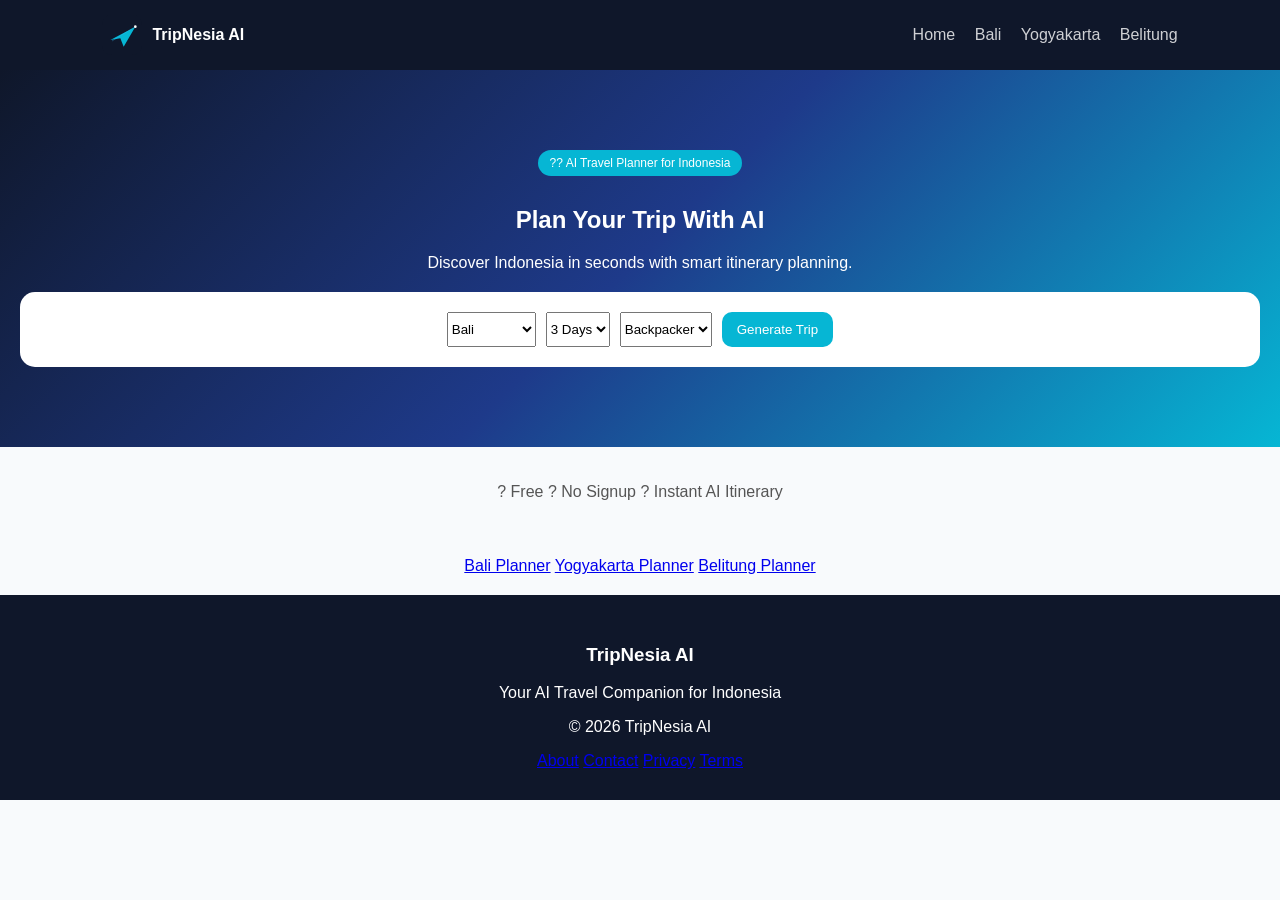
<file: index.html>
<!DOCTYPE html>
<html lang="en">
<head>

<meta charset="UTF-8">
<meta name="viewport" content="width=device-width, initial-scale=1.0">

<title>TripNesia AI - AI Travel Planner Indonesia</title>

<meta name="description" content="Plan your Indonesia trip with AI. Bali, Yogyakarta, Belitung travel guides and smart itinerary planner.">

<link rel="icon" href="favicon.ico">
<link rel="icon" type="image/svg+xml" href="favicon.svg">

<meta property="og:title" content="TripNesia AI">
<meta property="og:description" content="AI Travel Planner Indonesia">
<meta property="og:type" content="website">

<link rel="stylesheet" href="style.css">

</head>

<body>

<header class="header">

<div class="logo-container">
<img src="logo.svg" class="logo" alt="TripNesia AI">
<span>TripNesia AI</span>
</div>

<nav>
<a href="index.html">Home</a>
<a href="destinations/bali.html">Bali</a>
<a href="destinations/yogyakarta.html">Yogyakarta</a>
<a href="destinations/belitung.html">Belitung</a>
</nav>

</header>

<section class="hero">

<div class="badge">?? AI Travel Planner for Indonesia</div>

<h1>Plan Your Trip With AI</h1>

<p>Discover Indonesia in seconds with smart itinerary planning.</p>

<div class="planner-box">

<select id="destination">
<option>Bali</option>
<option>Yogyakarta</option>
<option>Belitung</option>
</select>

<select id="days">
<option>3 Days</option>
<option>5 Days</option>
<option>7 Days</option>
</select>

<select id="budget">
<option>Backpacker</option>
<option>Mid-Range</option>
<option>Luxury</option>
</select>

<button onclick="generateTrip()">Generate Trip</button>

</div>

<div id="result"></div>

</section>

<section class="trust">
<p>? Free ? No Signup ? Instant AI Itinerary</p>
</section>

<section class="links">
<a href="bali-travel-planner.html">Bali Planner</a>
<a href="yogyakarta-travel-planner.html">Yogyakarta Planner</a>
<a href="belitung-travel-planner.html">Belitung Planner</a>
</section>

<footer>

<h3>TripNesia AI</h3>
<p>Your AI Travel Companion for Indonesia</p>

<p>© 2026 TripNesia AI</p>

<a href="about.html">About</a>
<a href="contact.html">Contact</a>
<a href="privacy.html">Privacy</a>
<a href="terms.html">Terms</a>

</footer>

<script src="script.js"></script>

</body>
</html>
<!-- rebuild test -->
</file>
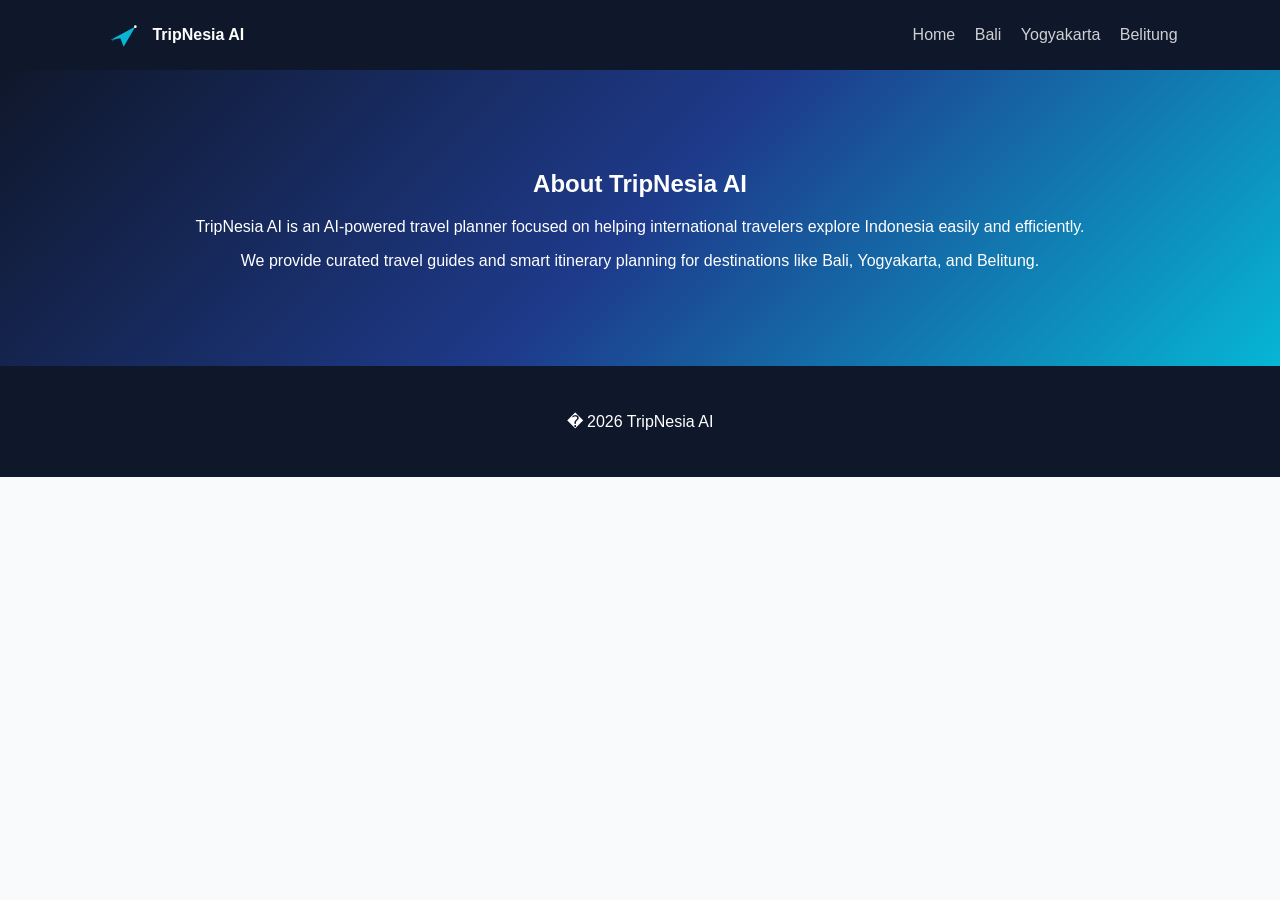
<file: about.html>
<!DOCTYPE html>
<html lang="en">
<head>

<meta charset="UTF-8">
<meta name="viewport" content="width=device-width, initial-scale=1.0">

<title>About - TripNesia AI</title>

<link rel="icon" href="favicon.ico">
<link rel="icon" type="image/svg+xml" href="favicon.svg">

<link rel="stylesheet" href="style.css">

</head>

<body>

<header class="header">

<div class="logo-container">
<img src="logo.svg" class="logo">
<span>TripNesia AI</span>
</div>

<nav>
<a href="index.html">Home</a>
<a href="destinations/bali.html">Bali</a>
<a href="destinations/yogyakarta.html">Yogyakarta</a>
<a href="destinations/belitung.html">Belitung</a>
</nav>

</header>

<section class="hero">

<h1>About TripNesia AI</h1>

<p>
TripNesia AI is an AI-powered travel planner focused on helping international travelers explore Indonesia easily and efficiently.
</p>

<p>
We provide curated travel guides and smart itinerary planning for destinations like Bali, Yogyakarta, and Belitung.
</p>

</section>

<footer>
<p>� 2026 TripNesia AI</p>
</footer>

</body>
</html>
</file>
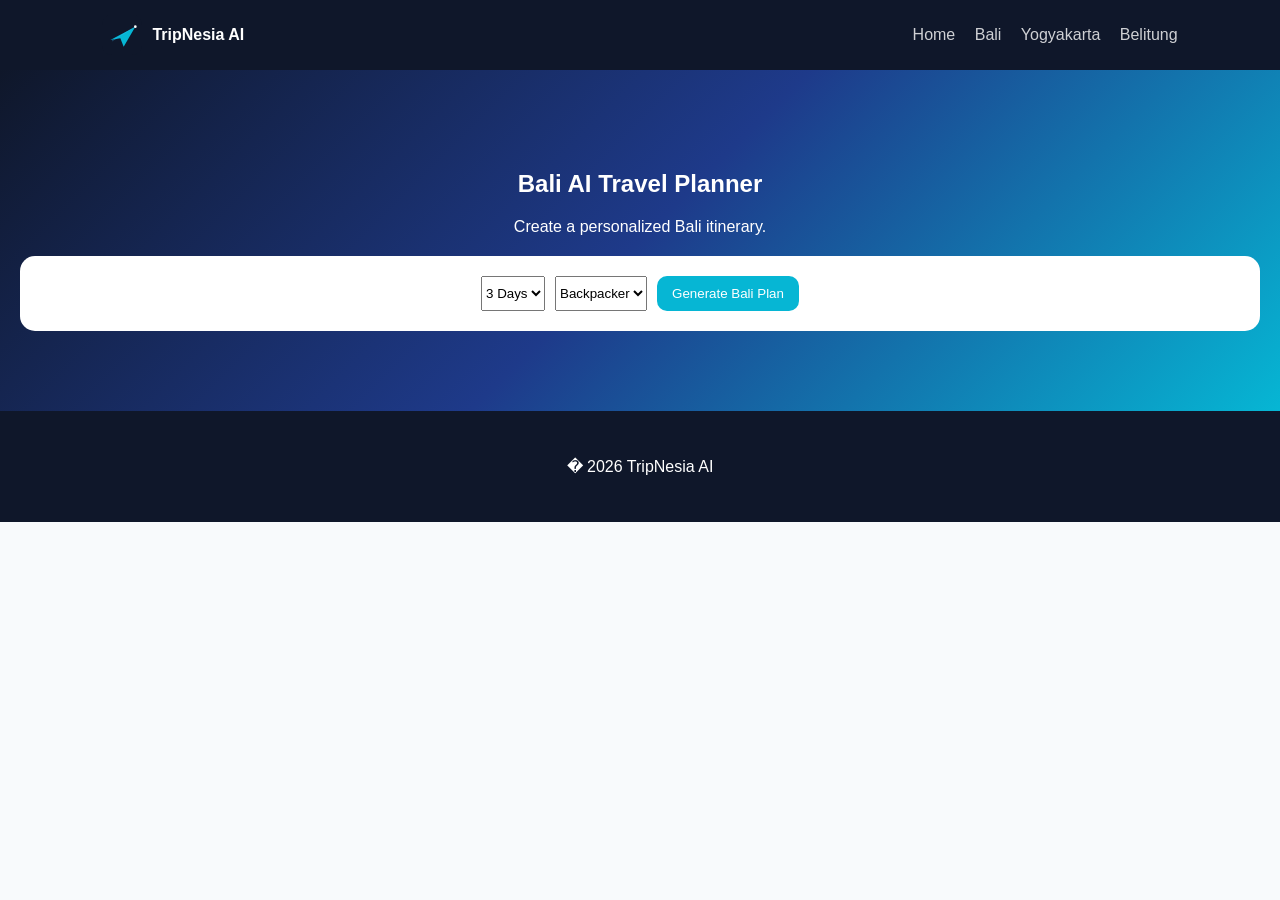
<file: bali-travel-planner.html>
<!DOCTYPE html>
<html lang="en">
<head>

<meta charset="UTF-8">
<meta name="viewport" content="width=device-width, initial-scale=1.0">

<title>Bali AI Travel Planner | TripNesia AI</title>

<meta name="description" content="Generate your Bali itinerary with TripNesia AI.">

<link rel="icon" href="favicon.ico">
<link rel="icon" type="image/svg+xml" href="favicon.svg">

<link rel="stylesheet" href="style.css">

</head>

<body>

<header class="header">

<div class="logo-container">
<img src="logo.svg" class="logo" alt="TripNesia AI">
<span>TripNesia AI</span>
</div>

<nav>
<a href="index.html">Home</a>
<a href="destinations/bali.html">Bali</a>
<a href="destinations/yogyakarta.html">Yogyakarta</a>
<a href="destinations/belitung.html">Belitung</a>
</nav>

</header>

<section class="hero">

<h1>Bali AI Travel Planner</h1>

<p>Create a personalized Bali itinerary.</p>

<div class="planner-box">

<select id="days">
<option>3 Days</option>
<option>5 Days</option>
<option>7 Days</option>
</select>

<select id="budget">
<option>Backpacker</option>
<option>Mid-Range</option>
<option>Luxury</option>
</select>

<button onclick="generateTrip()">
Generate Bali Plan
</button>

</div>

<div id="result"></div>

</section>

<footer>
<p>� 2026 TripNesia AI</p>
</footer>

<script src="script.js"></script>

</body>
</html>
</file>
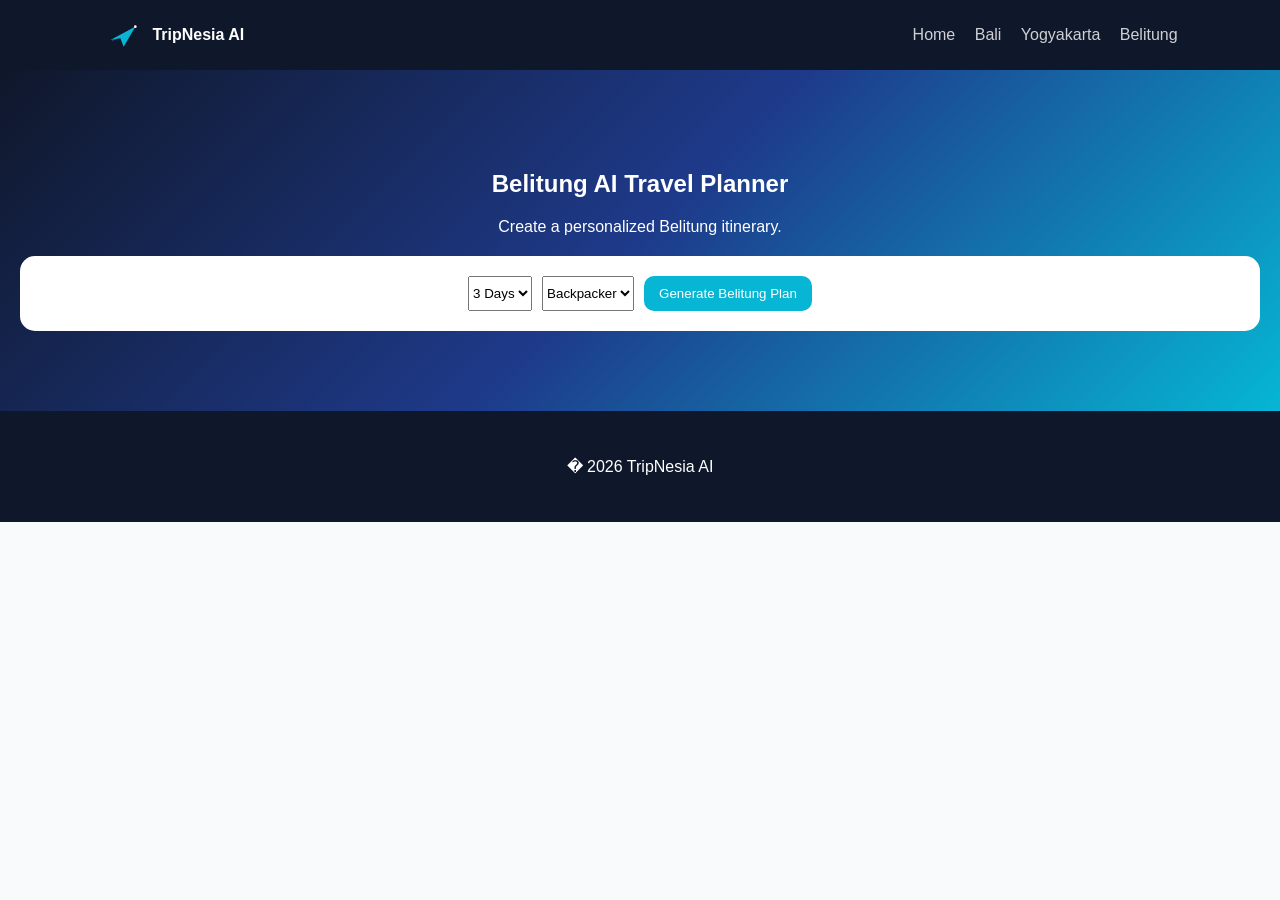
<file: belitung-travel-planner.html>
<!DOCTYPE html>
<html lang="en">
<head>

<meta charset="UTF-8">
<meta name="viewport" content="width=device-width, initial-scale=1.0">

<title>Belitung AI Travel Planner | TripNesia AI</title>

<meta name="description" content="Generate your Belitung itinerary with TripNesia AI.">

<link rel="icon" href="favicon.ico">
<link rel="icon" type="image/svg+xml" href="favicon.svg">

<link rel="stylesheet" href="style.css">

</head>

<body>

<header class="header">

<div class="logo-container">
<img src="logo.svg" class="logo" alt="TripNesia AI">
<span>TripNesia AI</span>
</div>

<nav>
<a href="index.html">Home</a>
<a href="destinations/bali.html">Bali</a>
<a href="destinations/yogyakarta.html">Yogyakarta</a>
<a href="destinations/belitung.html">Belitung</a>
</nav>

</header>

<section class="hero">

<h1>Belitung AI Travel Planner</h1>

<p>Create a personalized Belitung itinerary.</p>

<div class="planner-box">

<select id="days">
<option>3 Days</option>
<option>5 Days</option>
<option>7 Days</option>
</select>

<select id="budget">
<option>Backpacker</option>
<option>Mid-Range</option>
<option>Luxury</option>
</select>

<button onclick="generateTrip()">
Generate Belitung Plan
</button>

</div>

<div id="result"></div>

</section>

<footer>
<p>� 2026 TripNesia AI</p>
</footer>

<script src="script.js"></script>

</body>
</html>
</file>
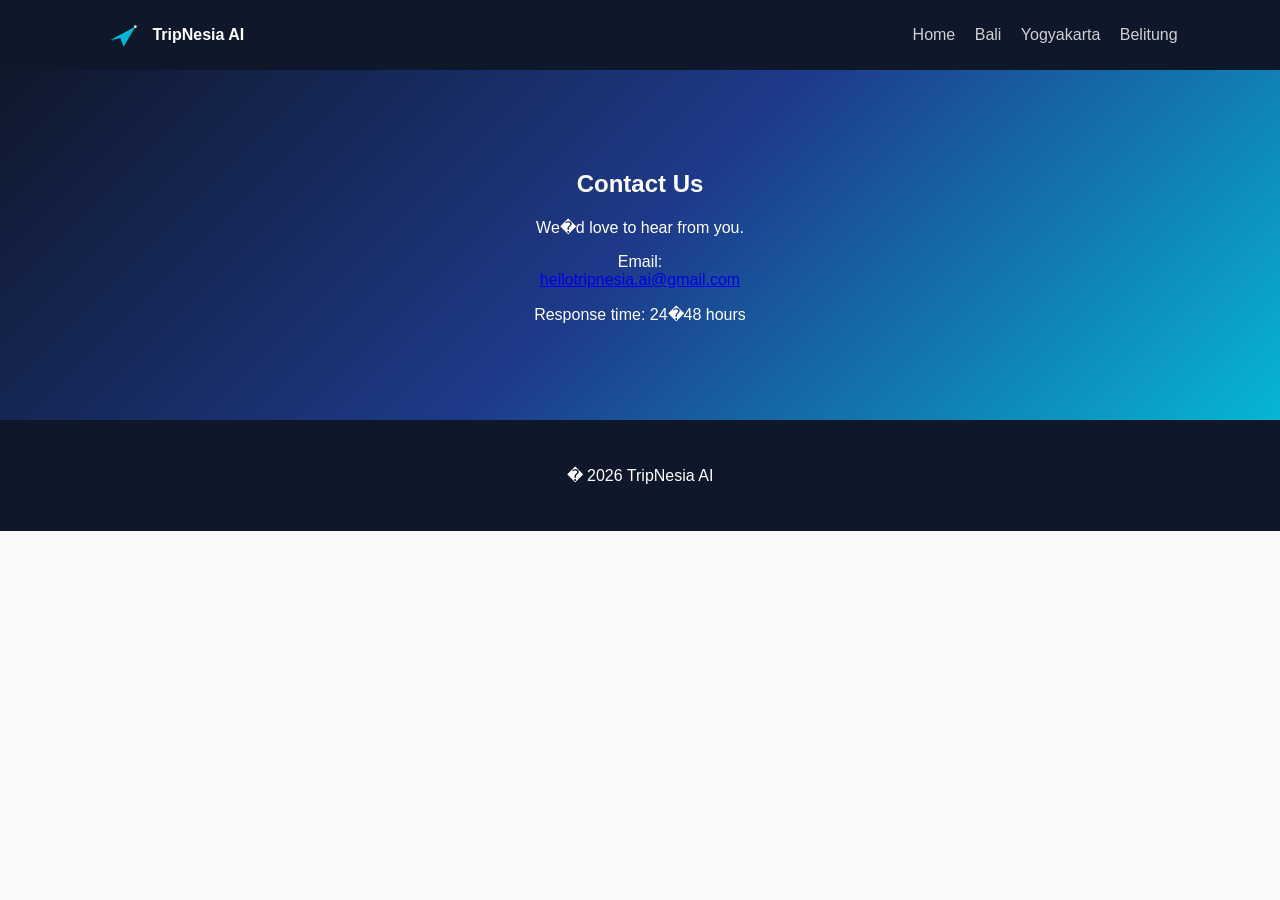
<file: contact.html>
<!DOCTYPE html>
<html lang="en">
<head>

<meta charset="UTF-8">
<meta name="viewport" content="width=device-width, initial-scale=1.0">

<title>Contact - TripNesia AI</title>

<link rel="icon" href="favicon.ico">
<link rel="icon" type="image/svg+xml" href="favicon.svg">

<link rel="stylesheet" href="style.css">

</head>

<body>

<header class="header">

<div class="logo-container">
<img src="logo.svg" class="logo">
<span>TripNesia AI</span>
</div>

<nav>
<a href="index.html">Home</a>
<a href="destinations/bali.html">Bali</a>
<a href="destinations/yogyakarta.html">Yogyakarta</a>
<a href="destinations/belitung.html">Belitung</a>
</nav>

</header>

<section class="hero">

<h1>Contact Us</h1>

<p>We�d love to hear from you.</p>

<p>
Email: <br>
<a href="mailto:hellotripnesia.ai@gmail.com">
hellotripnesia.ai@gmail.com
</a>
</p>

<p>Response time: 24�48 hours</p>

</section>

<footer>
<p>� 2026 TripNesia AI</p>
</footer>

</body>
</html>
</file>
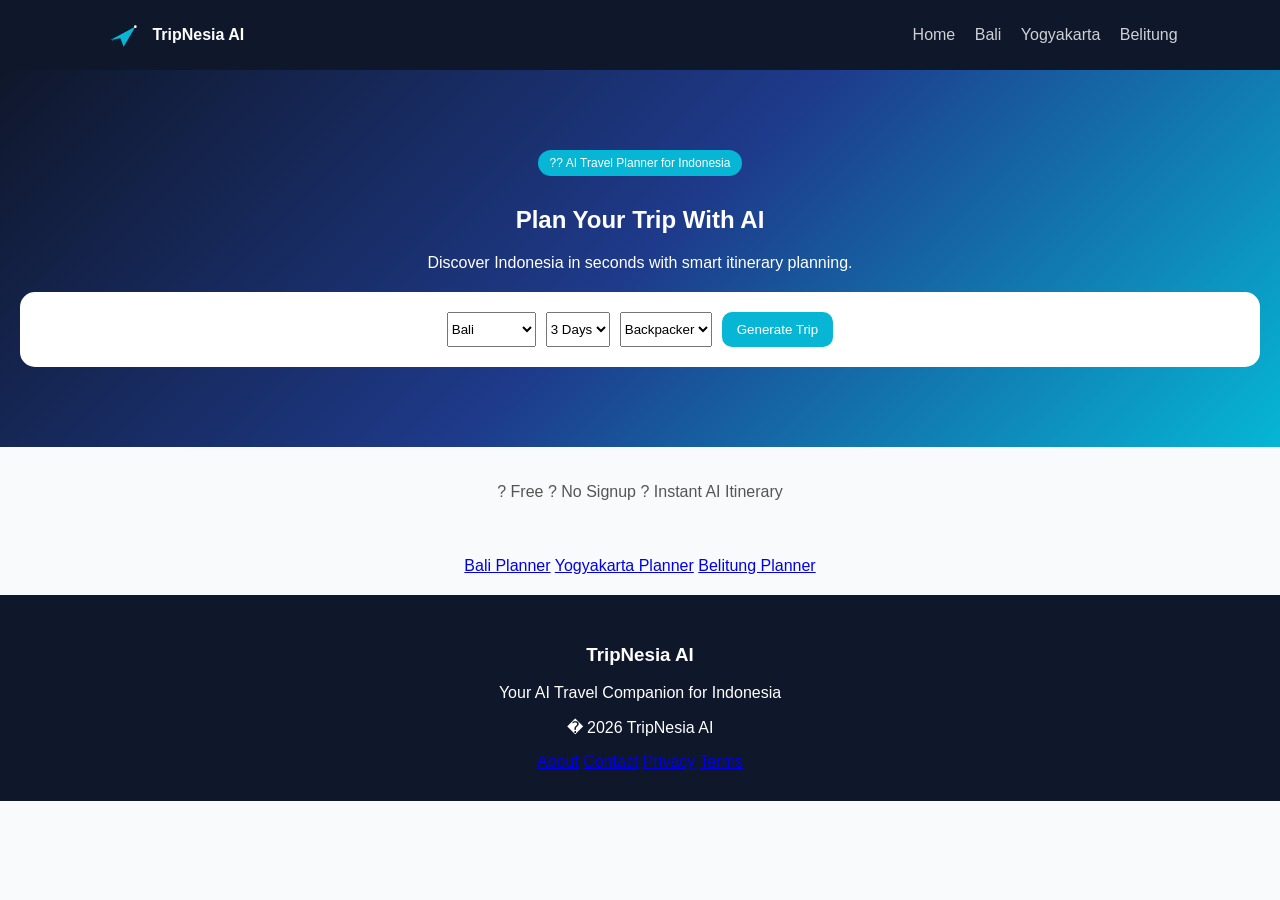
<file: index .html>
<!DOCTYPE html>
<html lang="en">
<head>

<meta charset="UTF-8">
<meta name="viewport" content="width=device-width, initial-scale=1.0">

<title>TripNesia AI - AI Travel Planner Indonesia</title>

<meta name="description" content="Plan your Indonesia trip with AI. Bali, Yogyakarta, Belitung travel guides and smart itinerary planner.">

<link rel="icon" href="favicon.ico">
<link rel="icon" type="image/svg+xml" href="favicon.svg">

<meta property="og:title" content="TripNesia AI">
<meta property="og:description" content="AI Travel Planner Indonesia">
<meta property="og:type" content="website">

<link rel="stylesheet" href="style.css">

</head>

<body>

<header class="header">

<div class="logo-container">
<img src="logo.svg" class="logo" alt="TripNesia AI">
<span>TripNesia AI</span>
</div>

<nav>
<a href="index.html">Home</a>
<a href="destinations/bali.html">Bali</a>
<a href="destinations/yogyakarta.html">Yogyakarta</a>
<a href="destinations/belitung.html">Belitung</a>
</nav>

</header>

<section class="hero">

<div class="badge">?? AI Travel Planner for Indonesia</div>

<h1>Plan Your Trip With AI</h1>

<p>Discover Indonesia in seconds with smart itinerary planning.</p>

<div class="planner-box">

<select id="destination">
<option>Bali</option>
<option>Yogyakarta</option>
<option>Belitung</option>
</select>

<select id="days">
<option>3 Days</option>
<option>5 Days</option>
<option>7 Days</option>
</select>

<select id="budget">
<option>Backpacker</option>
<option>Mid-Range</option>
<option>Luxury</option>
</select>

<button onclick="generateTrip()">Generate Trip</button>

</div>

<div id="result"></div>

</section>

<section class="trust">
<p>? Free ? No Signup ? Instant AI Itinerary</p>
</section>

<section class="links">
<a href="bali-travel-planner.html">Bali Planner</a>
<a href="yogyakarta-travel-planner.html">Yogyakarta Planner</a>
<a href="belitung-travel-planner.html">Belitung Planner</a>
</section>

<footer>

<h3>TripNesia AI</h3>
<p>Your AI Travel Companion for Indonesia</p>

<p>� 2026 TripNesia AI</p>

<a href="about.html">About</a>
<a href="contact.html">Contact</a>
<a href="privacy.html">Privacy</a>
<a href="terms.html">Terms</a>

</footer>

<script src="script.js"></script>

</body>
</html>
</file>
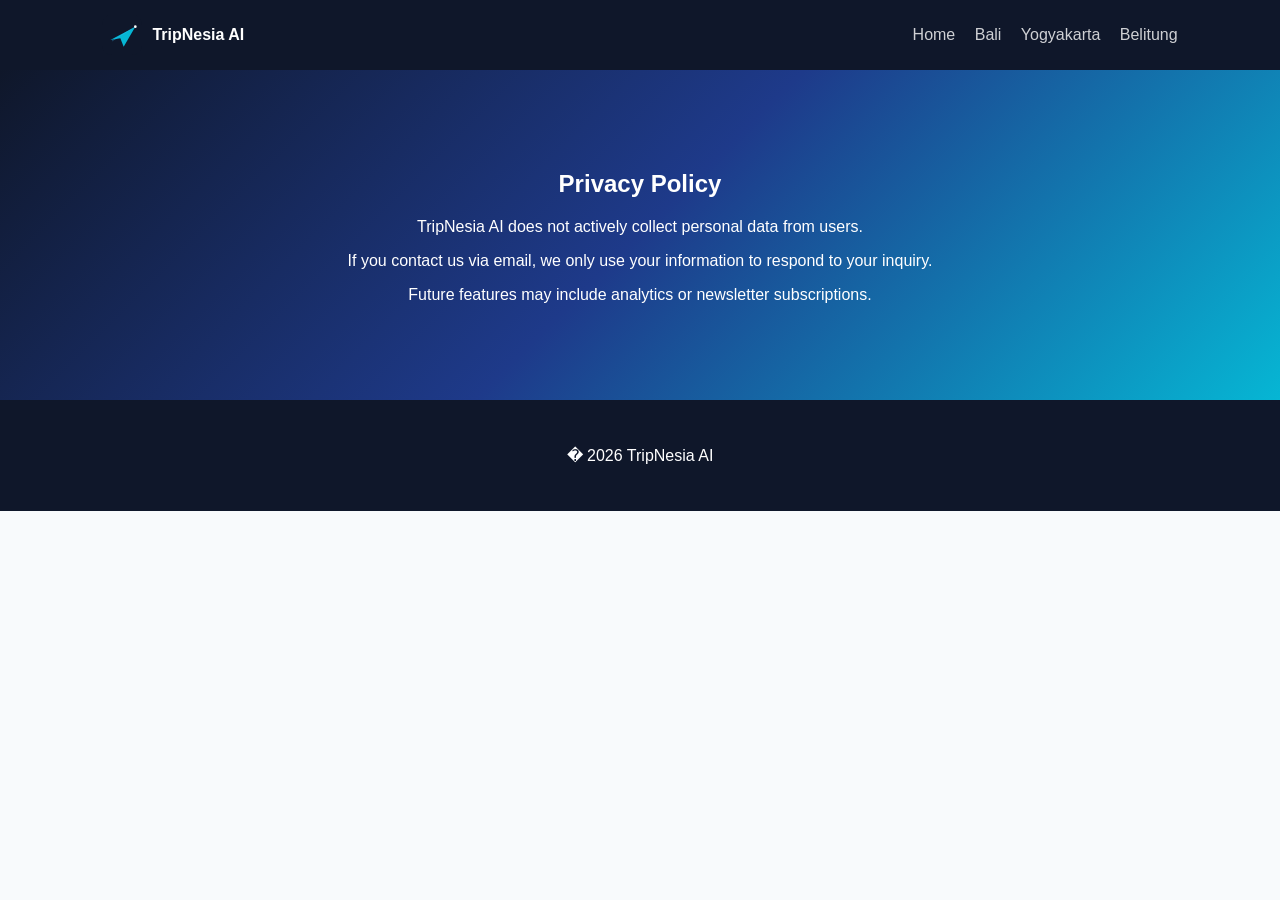
<file: privacy.html>
<!DOCTYPE html>
<html lang="en">
<head>

<meta charset="UTF-8">
<meta name="viewport" content="width=device-width, initial-scale=1.0">

<title>Privacy Policy - TripNesia AI</title>

<link rel="icon" href="favicon.ico">
<link rel="icon" type="image/svg+xml" href="favicon.svg">

<link rel="stylesheet" href="style.css">

</head>

<body>

<header class="header">

<div class="logo-container">
<img src="logo.svg" class="logo">
<span>TripNesia AI</span>
</div>

<nav>
<a href="index.html">Home</a>
<a href="destinations/bali.html">Bali</a>
<a href="destinations/yogyakarta.html">Yogyakarta</a>
<a href="destinations/belitung.html">Belitung</a>
</nav>

</header>

<section class="hero">

<h1>Privacy Policy</h1>

<p>
TripNesia AI does not actively collect personal data from users.
</p>

<p>
If you contact us via email, we only use your information to respond to your inquiry.
</p>

<p>
Future features may include analytics or newsletter subscriptions.
</p>

</section>

<footer>
<p>� 2026 TripNesia AI</p>
</footer>

</body>
</html>
</file>
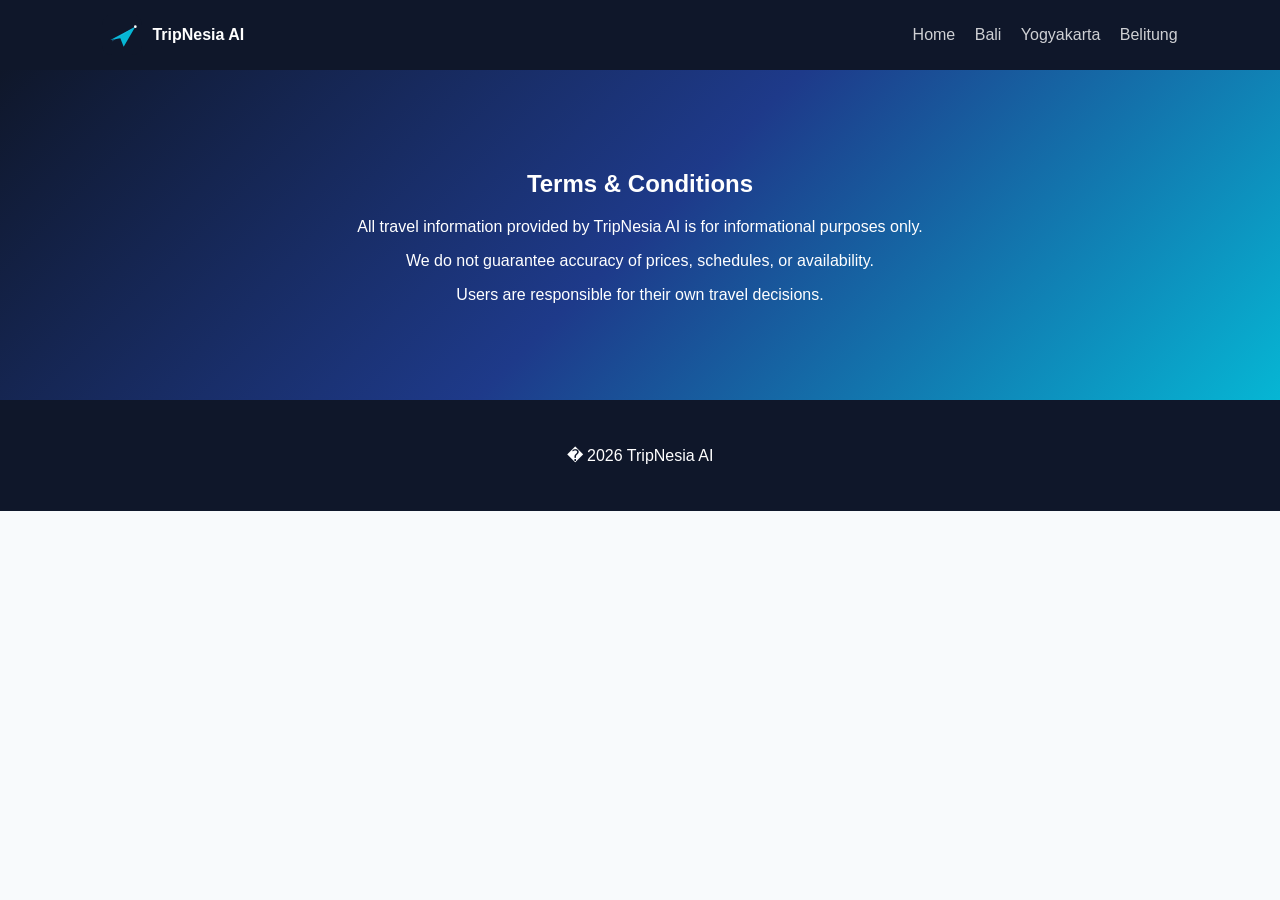
<file: terms.html>
<!DOCTYPE html>
<html lang="en">
<head>

<meta charset="UTF-8">
<meta name="viewport" content="width=device-width, initial-scale=1.0">

<title>Terms - TripNesia AI</title>

<link rel="icon" href="favicon.ico">
<link rel="icon" type="image/svg+xml" href="favicon.svg">

<link rel="stylesheet" href="style.css">

</head>

<body>

<header class="header">

<div class="logo-container">
<img src="logo.svg" class="logo">
<span>TripNesia AI</span>
</div>

<nav>
<a href="index.html">Home</a>
<a href="destinations/bali.html">Bali</a>
<a href="destinations/yogyakarta.html">Yogyakarta</a>
<a href="destinations/belitung.html">Belitung</a>
</nav>

</header>

<section class="hero">

<h1>Terms & Conditions</h1>

<p>
All travel information provided by TripNesia AI is for informational purposes only.
</p>

<p>
We do not guarantee accuracy of prices, schedules, or availability.
</p>

<p>
Users are responsible for their own travel decisions.
</p>

</section>

<footer>
<p>� 2026 TripNesia AI</p>
</footer>

</body>
</html>
</file>
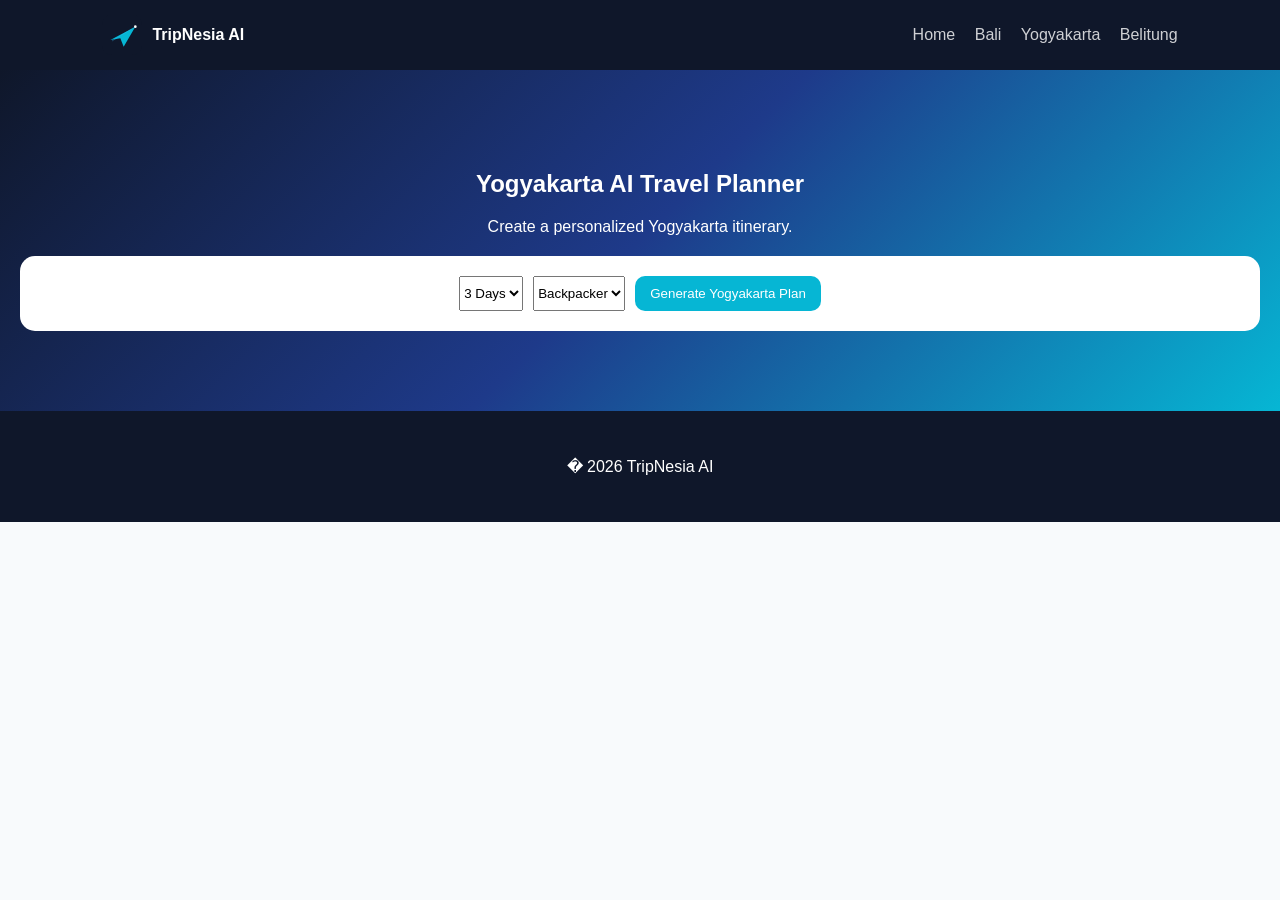
<file: yogyakarta-travel-planner.html>
<!DOCTYPE html>
<html lang="en">
<head>

<meta charset="UTF-8">
<meta name="viewport" content="width=device-width, initial-scale=1.0">

<title>Yogyakarta AI Travel Planner | TripNesia AI</title>

<meta name="description" content="Generate your Yogyakarta itinerary with TripNesia AI.">

<link rel="icon" href="favicon.ico">
<link rel="icon" type="image/svg+xml" href="favicon.svg">

<link rel="stylesheet" href="style.css">

</head>

<body>

<header class="header">

<div class="logo-container">
<img src="logo.svg" class="logo" alt="TripNesia AI">
<span>TripNesia AI</span>
</div>

<nav>
<a href="index.html">Home</a>
<a href="destinations/bali.html">Bali</a>
<a href="destinations/yogyakarta.html">Yogyakarta</a>
<a href="destinations/belitung.html">Belitung</a>
</nav>

</header>

<section class="hero">

<h1>Yogyakarta AI Travel Planner</h1>

<p>Create a personalized Yogyakarta itinerary.</p>

<div class="planner-box">

<select id="days">
<option>3 Days</option>
<option>5 Days</option>
<option>7 Days</option>
</select>

<select id="budget">
<option>Backpacker</option>
<option>Mid-Range</option>
<option>Luxury</option>
</select>

<button onclick="generateTrip()">
Generate Yogyakarta Plan
</button>

</div>

<div id="result"></div>

</section>

<footer>
<p>� 2026 TripNesia AI</p>
</footer>

<script src="script.js"></script>

</body>
</html>
</file>
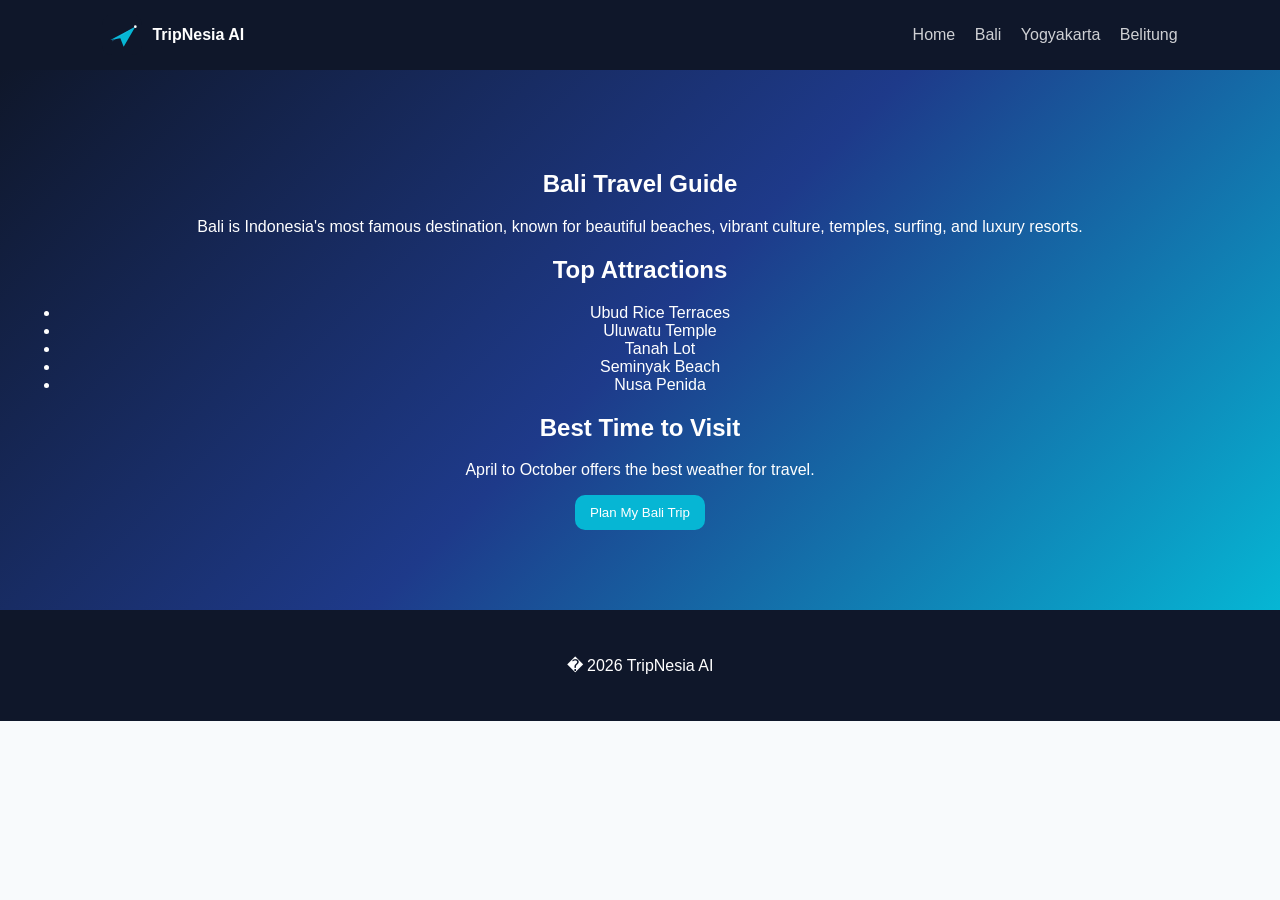
<file: destinations/bali.html>
<!DOCTYPE html>
<html lang="en">
<head>
<meta charset="UTF-8">
<meta name="viewport" content="width=device-width, initial-scale=1.0">

<title>Bali Travel Guide | TripNesia AI</title>

<meta name="description" content="Explore Bali with TripNesia AI. Discover beaches, temples, culture, food, and travel tips.">

<link rel="icon" href="../favicon.ico">
<link rel="icon" type="image/svg+xml" href="../favicon.svg">

<link rel="stylesheet" href="../style.css">
</head>

<body>

<header class="header">
<div class="logo-container">
<img src="../logo.svg" class="logo" alt="TripNesia AI">
<span>TripNesia AI</span>
</div>

<nav>
<a href="../index.html">Home</a>
<a href="bali.html">Bali</a>
<a href="yogyakarta.html">Yogyakarta</a>
<a href="belitung.html">Belitung</a>
</nav>
</header>

<section class="hero">
<h1>Bali Travel Guide</h1>

<p>
Bali is Indonesia's most famous destination, known for beautiful beaches,
vibrant culture, temples, surfing, and luxury resorts.
</p>

<h2>Top Attractions</h2>

<ul>
<li>Ubud Rice Terraces</li>
<li>Uluwatu Temple</li>
<li>Tanah Lot</li>
<li>Seminyak Beach</li>
<li>Nusa Penida</li>
</ul>

<h2>Best Time to Visit</h2>

<p>April to October offers the best weather for travel.</p>

<a href="../bali-travel-planner.html">
<button>Plan My Bali Trip</button>
</a>

</section>

<footer>
<p>� 2026 TripNesia AI</p>
</footer>

</body>
</html>
</file>
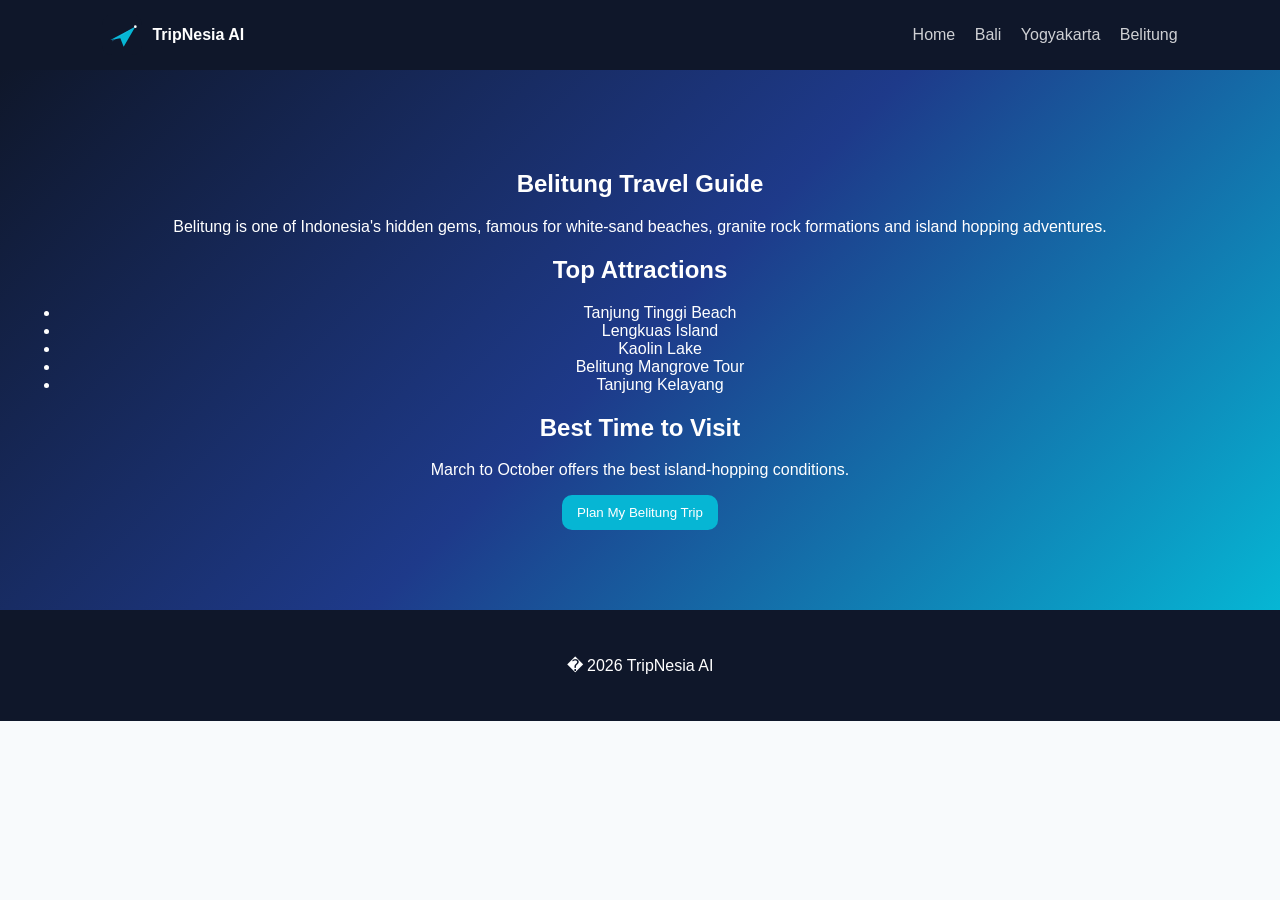
<file: destinations/belitung.html>
<!DOCTYPE html>
<html lang="en">
<head>
<meta charset="UTF-8">
<meta name="viewport" content="width=device-width, initial-scale=1.0">

<title>Belitung Travel Guide | TripNesia AI</title>

<meta name="description" content="Discover Belitung, Indonesia's hidden paradise with crystal-clear waters and unique granite islands.">

<link rel="icon" href="../favicon.ico">
<link rel="icon" type="image/svg+xml" href="../favicon.svg">

<link rel="stylesheet" href="../style.css">
</head>

<body>

<header class="header">
<div class="logo-container">
<img src="../logo.svg" class="logo" alt="TripNesia AI">
<span>TripNesia AI</span>
</div>

<nav>
<a href="../index.html">Home</a>
<a href="bali.html">Bali</a>
<a href="yogyakarta.html">Yogyakarta</a>
<a href="belitung.html">Belitung</a>
</nav>
</header>

<section class="hero">

<h1>Belitung Travel Guide</h1>

<p>
Belitung is one of Indonesia's hidden gems, famous for white-sand beaches,
granite rock formations and island hopping adventures.
</p>

<h2>Top Attractions</h2>

<ul>
<li>Tanjung Tinggi Beach</li>
<li>Lengkuas Island</li>
<li>Kaolin Lake</li>
<li>Belitung Mangrove Tour</li>
<li>Tanjung Kelayang</li>
</ul>

<h2>Best Time to Visit</h2>

<p>March to October offers the best island-hopping conditions.</p>

<a href="../belitung-travel-planner.html">
<button>Plan My Belitung Trip</button>
</a>

</section>

<footer>
<p>� 2026 TripNesia AI</p>
</footer>

</body>
</html>
</file>
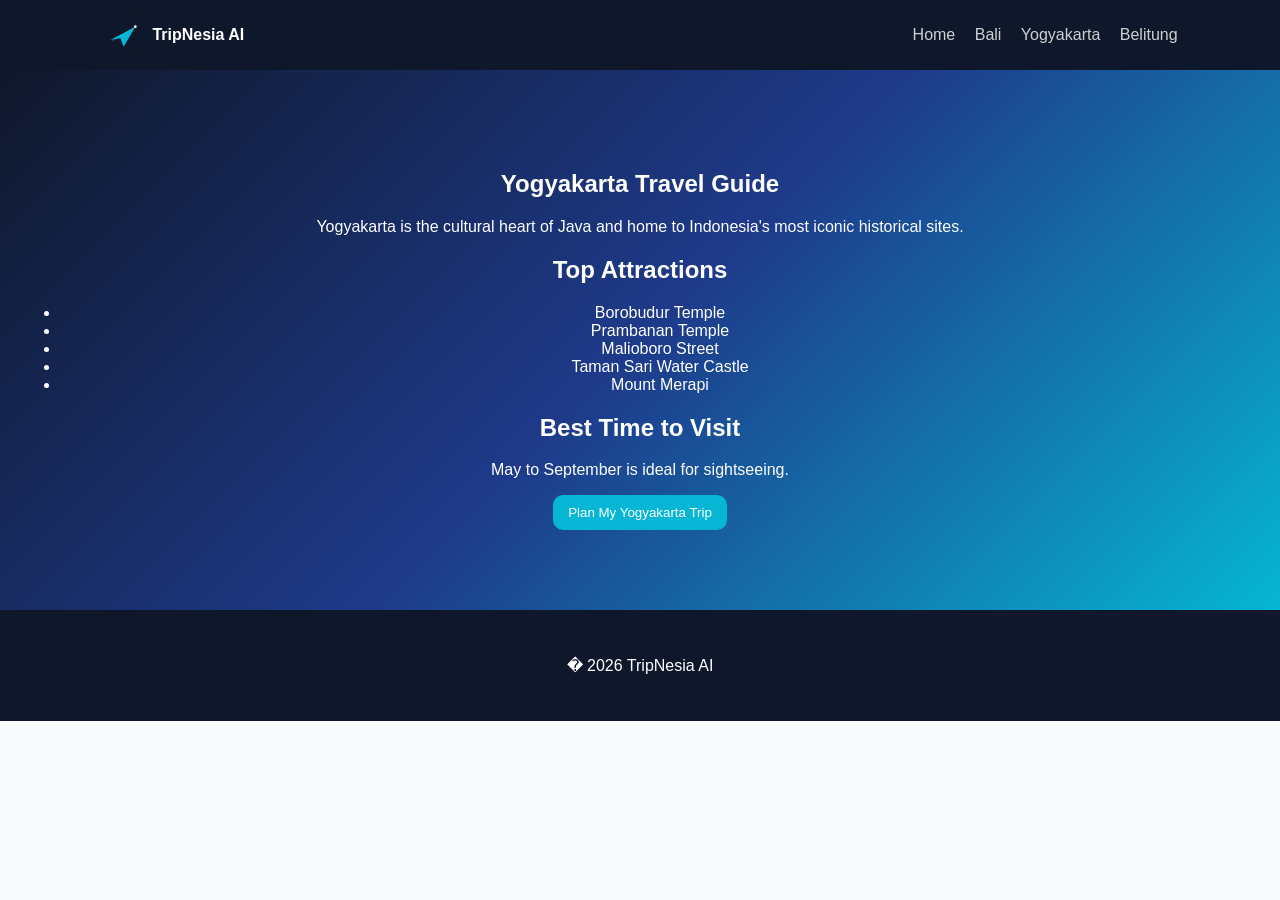
<file: destinations/yogyakarta.html>
<!DOCTYPE html>
<html lang="en">
<head>
<meta charset="UTF-8">
<meta name="viewport" content="width=device-width, initial-scale=1.0">

<title>Yogyakarta Travel Guide | TripNesia AI</title>

<meta name="description" content="Explore Yogyakarta, Indonesia's cultural capital. Visit Borobudur, Prambanan and discover Javanese heritage.">

<link rel="icon" href="../favicon.ico">
<link rel="icon" type="image/svg+xml" href="../favicon.svg">

<link rel="stylesheet" href="../style.css">
</head>

<body>

<header class="header">
<div class="logo-container">
<img src="../logo.svg" class="logo" alt="TripNesia AI">
<span>TripNesia AI</span>
</div>

<nav>
<a href="../index.html">Home</a>
<a href="bali.html">Bali</a>
<a href="yogyakarta.html">Yogyakarta</a>
<a href="belitung.html">Belitung</a>
</nav>
</header>

<section class="hero">

<h1>Yogyakarta Travel Guide</h1>

<p>
Yogyakarta is the cultural heart of Java and home to Indonesia's most iconic historical sites.
</p>

<h2>Top Attractions</h2>

<ul>
<li>Borobudur Temple</li>
<li>Prambanan Temple</li>
<li>Malioboro Street</li>
<li>Taman Sari Water Castle</li>
<li>Mount Merapi</li>
</ul>

<h2>Best Time to Visit</h2>

<p>May to September is ideal for sightseeing.</p>

<a href="../yogyakarta-travel-planner.html">
<button>Plan My Yogyakarta Trip</button>
</a>

</section>

<footer>
<p>� 2026 TripNesia AI</p>
</footer>

</body>
</html>
</file>
<file: style.css>
body{
font-family:Arial;
margin:0;
background:#f8fafc;
}

.header{
display:flex;
justify-content:space-between;
align-items:center;
padding:15px 8%;
background:#0f172a;
color:white;
position:sticky;
top:0;
}

.logo{
width:40px;
height:40px;
}

.logo-container{
display:flex;
align-items:center;
gap:10px;
font-weight:bold;
}

nav a{
color:white;
margin-left:15px;
text-decoration:none;
opacity:0.8;
}

nav a:hover{
opacity:1;
}

.hero{
text-align:center;
padding:80px 20px;
background:linear-gradient(135deg,#0f172a,#1e3a8a,#06b6d4);
color:white;
}

.badge{
background:#06b6d4;
padding:6px 12px;
border-radius:20px;
font-size:12px;
display:inline-block;
margin-bottom:10px;
}

.planner-box{
background:white;
padding:20px;
border-radius:15px;
display:flex;
gap:10px;
flex-wrap:wrap;
justify-content:center;
margin-top:20px;
}

button{
background:#06b6d4;
color:white;
padding:10px 15px;
border:none;
border-radius:10px;
cursor:pointer;
}

.trust{
text-align:center;
padding:20px;
color:#555;
}

.links{
text-align:center;
padding:20px;
}

footer{
background:#0f172a;
color:white;
text-align:center;
padding:30px;
}
</file>
